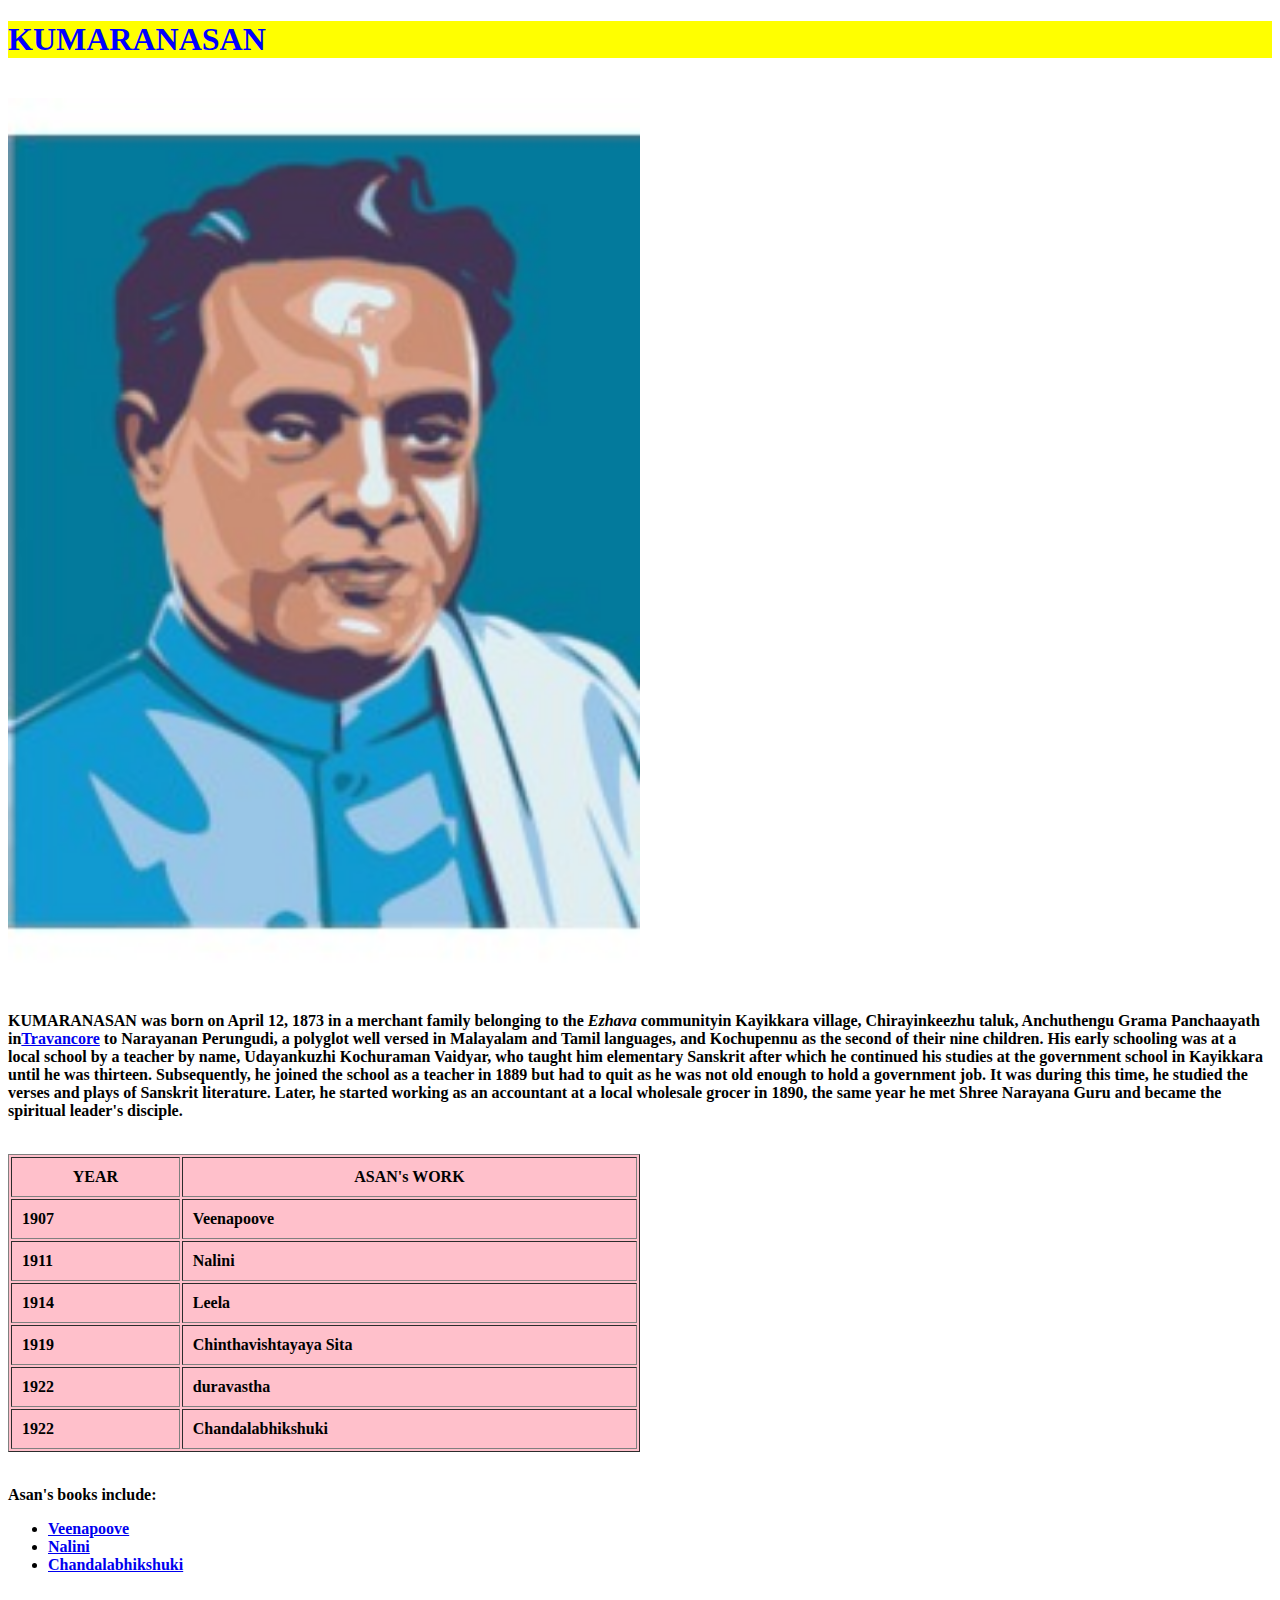
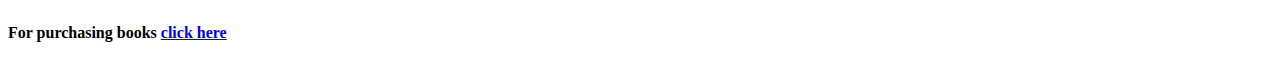
<file: index.html>
<!DOCTYPE html>
<html>
	<head>
		<title>Kumaranasan</title>
	</head>
	<body>
		<link rel="stylesheet" type="text/css" href="style.css" />
	 <h1><b>KUMARANASAN<b></h1><br />
	    <img src="kumaranasan.jpg" width="50%" />
		<p>KUMARANASAN was born on April 12, 1873 in a merchant family belonging to the <i>Ezhava</i> communityin Kayikkara village, Chirayinkeezhu taluk, Anchuthengu Grama Panchaayath in<a href="travancore.html" target="_blank">Travancore</a> to Narayanan Perungudi, a polyglot well versed in Malayalam and Tamil languages, and Kochupennu as the second of their nine children. His early schooling was at a local school by a teacher by name, Udayankuzhi Kochuraman Vaidyar, who taught him elementary Sanskrit after which he continued his studies at the government school in Kayikkara until he was thirteen. Subsequently, he joined the school as a teacher in 1889 but had to quit as he was not old enough to hold a government job. It was during this time, he studied the verses and plays of Sanskrit literature. Later, he started working as an accountant at a local wholesale grocer in 1890, the same year he met Shree Narayana Guru and became the spiritual leader's disciple.</p><br />
		
		<table border="1" cellpadding="10" border color="brown" bgcolor="pink" width="50%">
			<tr>
				<th>YEAR</th>
				<th>ASAN's WORK</th>
			</tr>	
			<tr><td>1907</td><td>Veenapoove</td></tr>	
			<tr><td>1911</td><td>Nalini</td></tr>	
			<tr><td>1914</td><td>Leela</td></tr>	
			<tr><td>1919</td><td>Chinthavishtayaya Sita</td></tr>	
			<tr><td>1922</td><td>duravastha</td></tr>	
			<tr><td>1922</td><td>Chandalabhikshuki</td></tr>	
		</table><br />
		 <p>
			Asan's books include:<br /> <ul style="list-type:disc;">
							<li><a href="veenapoove.html" target="_blank">Veenapoove</a></li>
							<li><a href="nalini.html" target="_blank">Nalini</a></li>
							<li><a href="chandalabhikshuki.html" target="_blank">Chandalabhikshuki</a></li>
			  			</ul>
		</p><br />
            <p>
               For purchasing books <a href="form.html" target="_blank">click here</a>
            </p>
	</body>
</html>
</file>
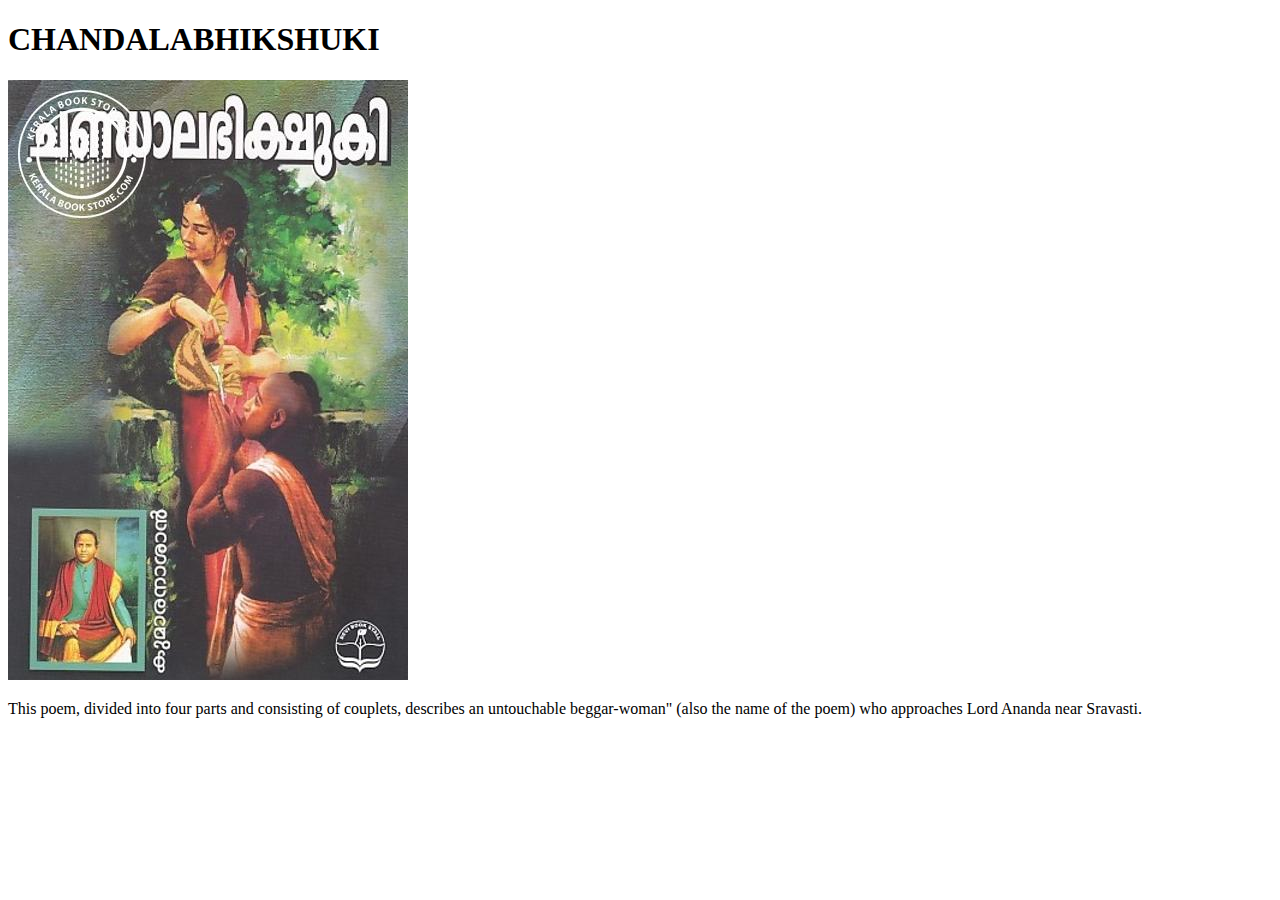
<file: chandalabhikshuki.html>
<!DOCTYPE html>
<html>
	<head>
		<title>poem</title>
	</head>
	<body>
	  <h1>CHANDALABHIKSHUKI</h1>
	  <img src="chandaalabhikshuki.jpg" />
		<p>This poem, divided into four parts and consisting of couplets, describes an untouchable beggar-woman" (also the name of the poem) who approaches Lord Ananda near Sravasti.</p>	
	</body>
</html>
</file>
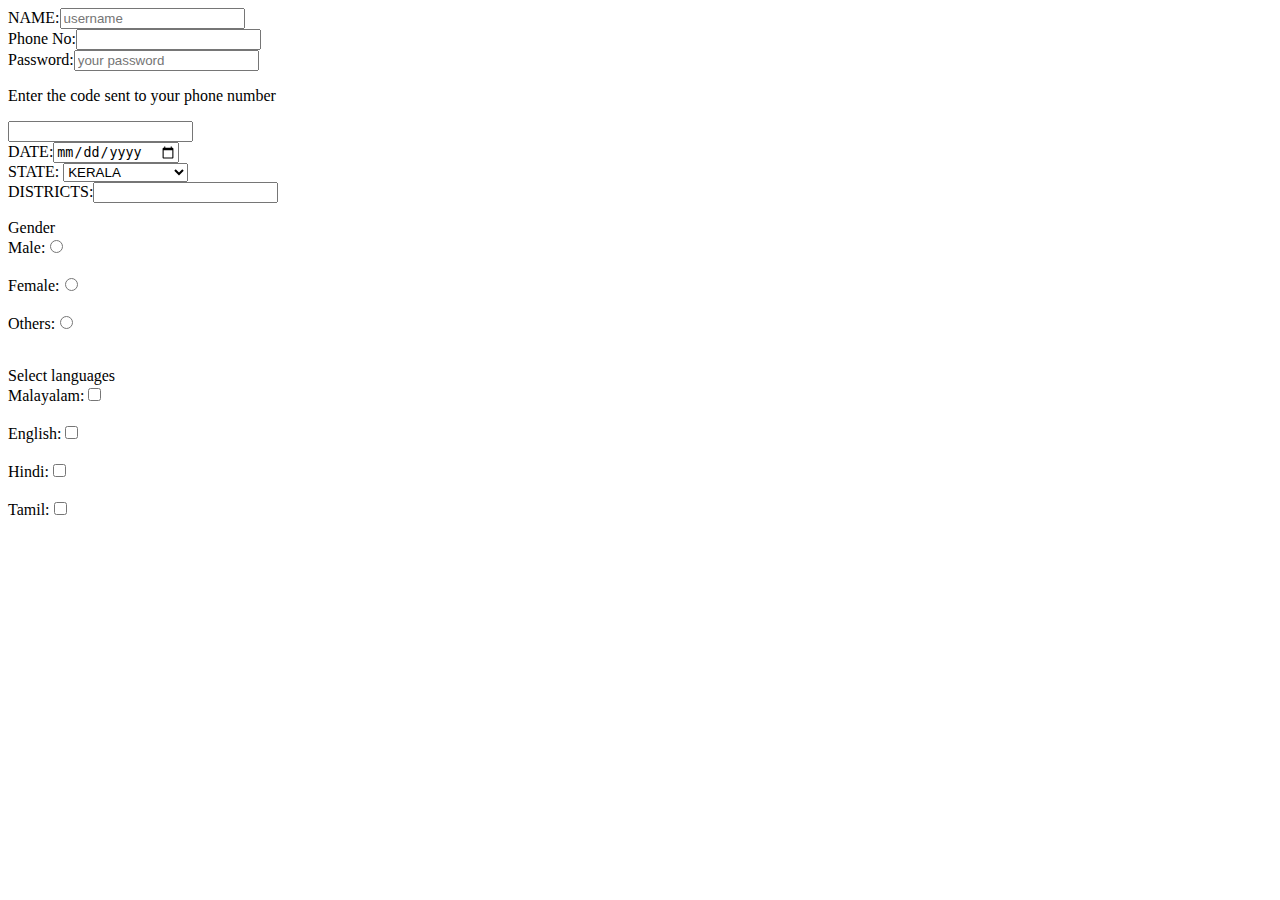
<file: form.html>
<!DOCTYPE html>
<html>
	<head>
		<title>FORM</title>
	</head>
	<body>
		<form>
			NAME:<input type="text" placeholder="username"/></dt><br />
                        Phone No:<input type="text" /><br />
                        Password:<input type="password" placeholder="your password" /><br />
                        <P>Enter the code sent to your phone number</p>
                        <input type="text" pattern="\d{6}"><br />
			DATE:<input type="date" placeholder="dd-mm-yy" min="01-01-2022" ><br />
			STATE:
		           <select>
		           	<option>KERALA</option>
		           	<option>KARNATAKA</option>
		           	<option>TAMILNADU</option>
		           	<option>MAHARASHTRA</option>
		           	<option>GOA</option>
		           </select><br />
		        DISTRICTS:<input list="districts" />
		        	  <datalist id="districts">
		        	  	<option value="Kasaragod" />
		        	  	<option value="Kannur" />
		        	  	<option value="Palakkad" />
		        	  	<option value="Malappuram" />
		        	  	<option value="Eranakulam" />
		        	  </datalist><br />
		       <dl> Gender<br />
		       <dt> Male:<input type="radio" name="Gender" value="M" /></dt><br />
		       <dt> Female:<input type="radio" name="Gender" value="F" /></dt><br />
		       <dt> Others:<input type="radio" name="Gender" value="T" /></dt><br />
                        </dl>
		        <dl>Select languages<br />
		        <dt>Malayalam:<input type="checkbox" value="M" /></dt><br />
		        <dt>English:<input type="checkbox" value="E" /></dt><br />
		        <dt>Hindi:<input type="checkbox" value="H" /></dt><br />
		        <dt>Tamil:<input type="checkbox" value="T" /></dt><br />
                        </dl>
		</form>
	</body>
</html>
</file>
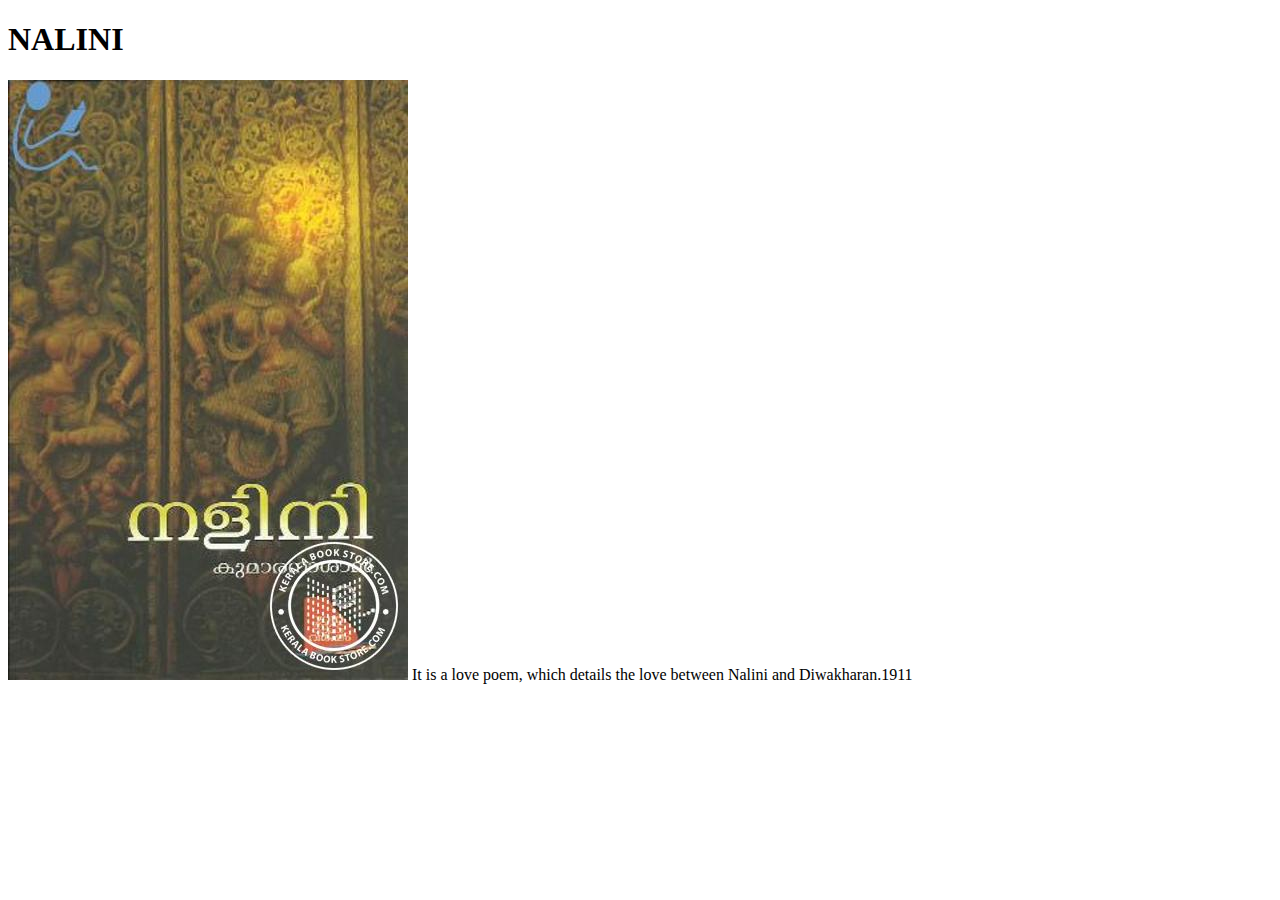
<file: nalini.html>
<!DOCTYPE html>
<html>
	<head>
		<title>nalini</title>
	</head>
	<body>
	<h1>NALINI</h1>
	<img src="nalini.jpg" />
		It is a love poem, which details the love between Nalini and Diwakharan.1911
	</body>
</html>
</file>
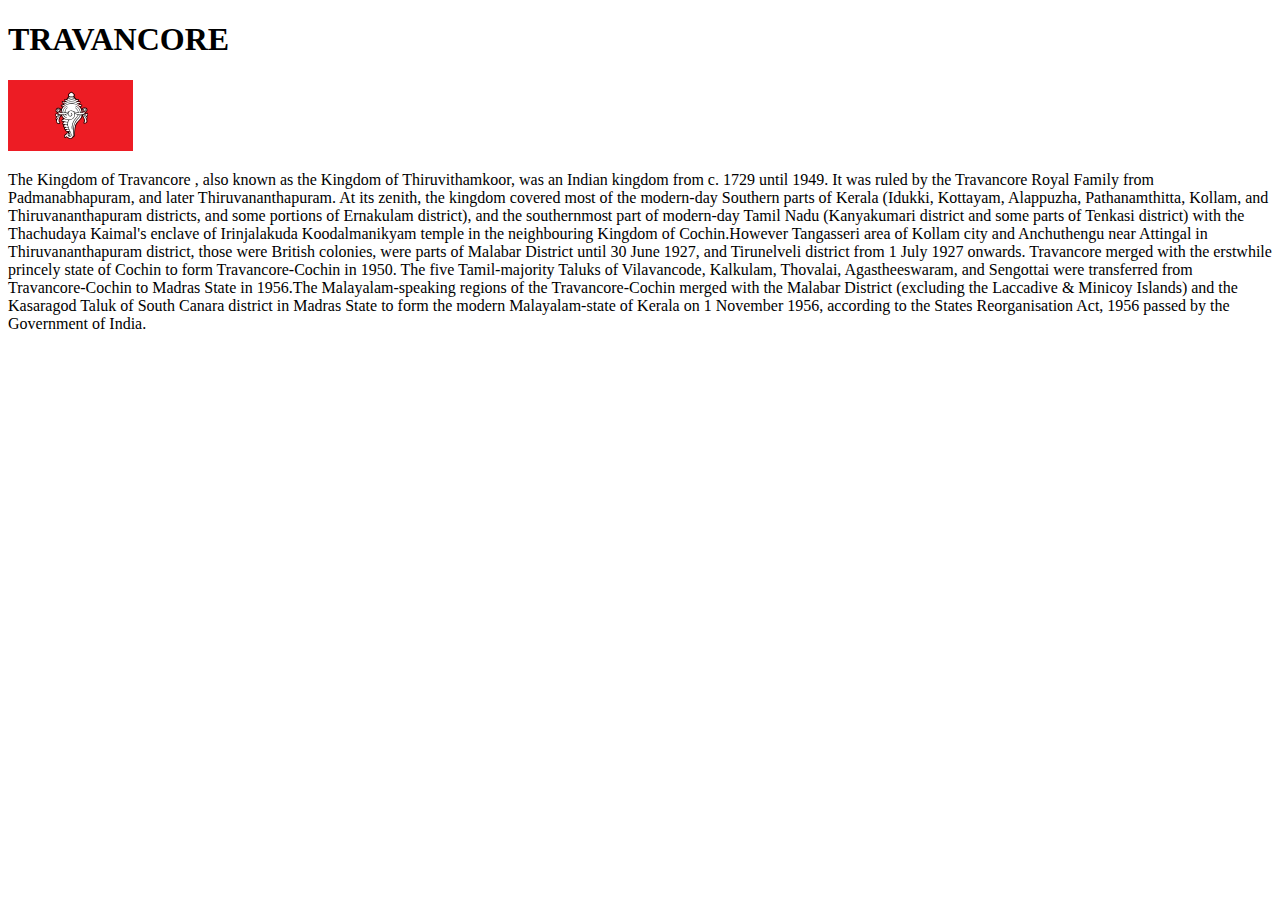
<file: travancore.html>
<!DOCTYPE html>
<html>
	<head>
		<title>travancore</title>
	</head>
	<body>
	<h1>TRAVANCORE</h1>
	<img src="flag.jpg" />
		<p>The Kingdom of Travancore , also known as the Kingdom of Thiruvithamkoor, was an Indian kingdom from c. 1729 until 1949. It was ruled by the Travancore Royal Family from Padmanabhapuram, and later Thiruvananthapuram. At its zenith, the kingdom covered most of the modern-day Southern parts of Kerala (Idukki, Kottayam, Alappuzha, Pathanamthitta, Kollam, and Thiruvananthapuram districts, and some portions of Ernakulam district), and the southernmost part of modern-day Tamil Nadu (Kanyakumari district and some parts of Tenkasi district) with the Thachudaya Kaimal's enclave of Irinjalakuda Koodalmanikyam temple in the neighbouring Kingdom of Cochin.However Tangasseri area of Kollam city and Anchuthengu near Attingal in Thiruvananthapuram district, those were British colonies, were parts of Malabar District until 30 June 1927, and Tirunelveli district from 1 July 1927 onwards. Travancore merged with the erstwhile princely state of Cochin to form Travancore-Cochin in 1950. The five Tamil-majority Taluks of Vilavancode, Kalkulam, Thovalai, Agastheeswaram, and Sengottai were transferred from Travancore-Cochin to Madras State in 1956.The Malayalam-speaking regions of the Travancore-Cochin merged with the Malabar District (excluding the Laccadive & Minicoy Islands) and the Kasaragod Taluk of South Canara district in Madras State to form the modern Malayalam-state of Kerala on 1 November 1956, according to the States Reorganisation Act, 1956 passed by the Government of India.</p>
	</body>
</html>
</file>
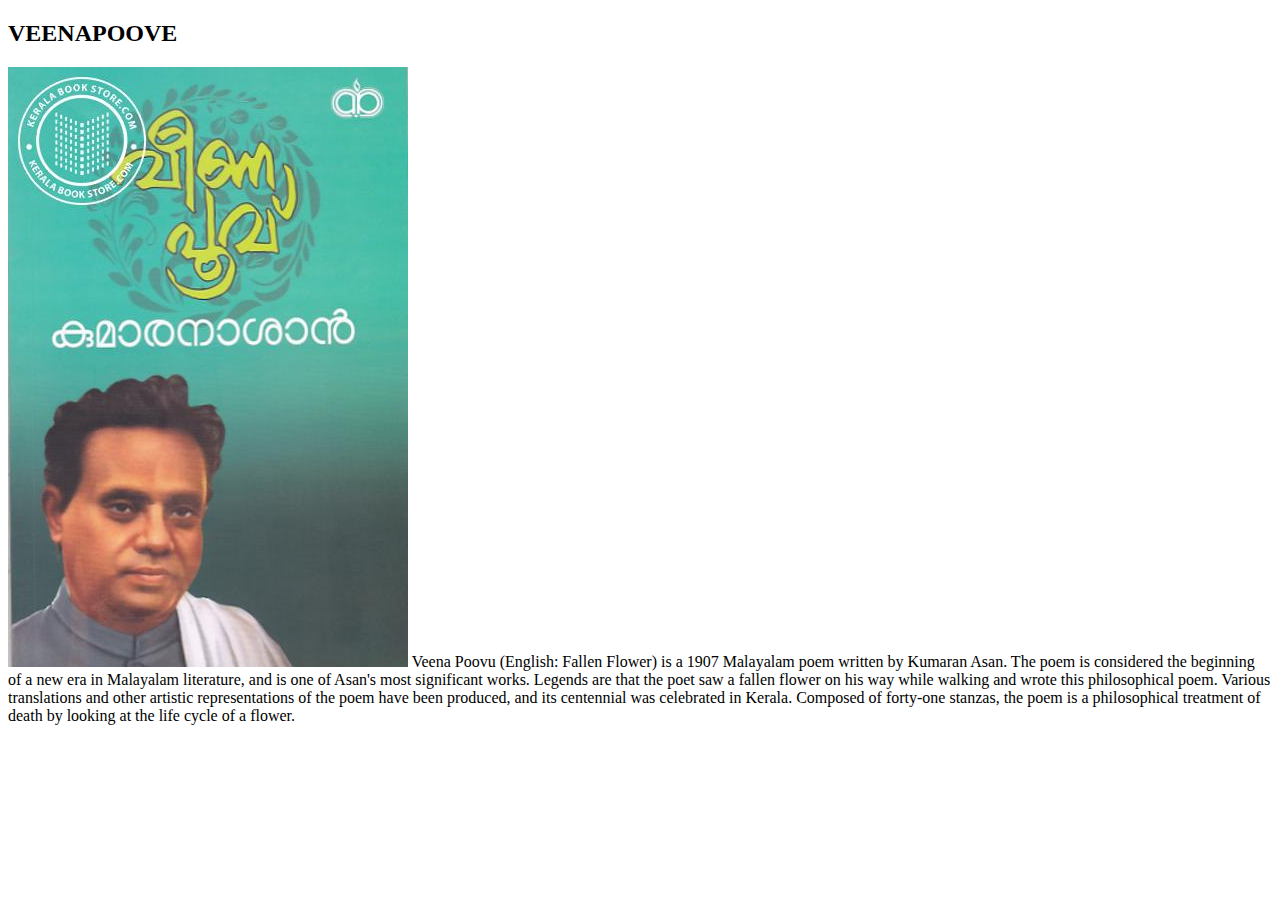
<file: veenapoove.html>
<!DOCTYPE html>
<html>
	<head>
		<title>
			veenapoove
		</title>
	</head>
	<body>
	<h2>VEENAPOOVE</h2>
	<img src="veenapoove.jpg" />
		Veena Poovu (English: Fallen Flower) is a 1907 Malayalam poem written by Kumaran Asan. The poem is considered the beginning of a new era in Malayalam literature, and is one of Asan's most significant works. Legends are that the poet saw a fallen flower on his way while walking and wrote this philosophical poem. Various translations and other artistic representations of the poem have been produced, and its centennial was celebrated in Kerala. Composed of forty-one stanzas, the poem is a philosophical treatment of death by looking at the life cycle of a flower.
	</body>
</html>
</file>
<file: style.css>
h1{
   color:blue;
   background:Yellow;
   text-align: justify;
   }
</file>
